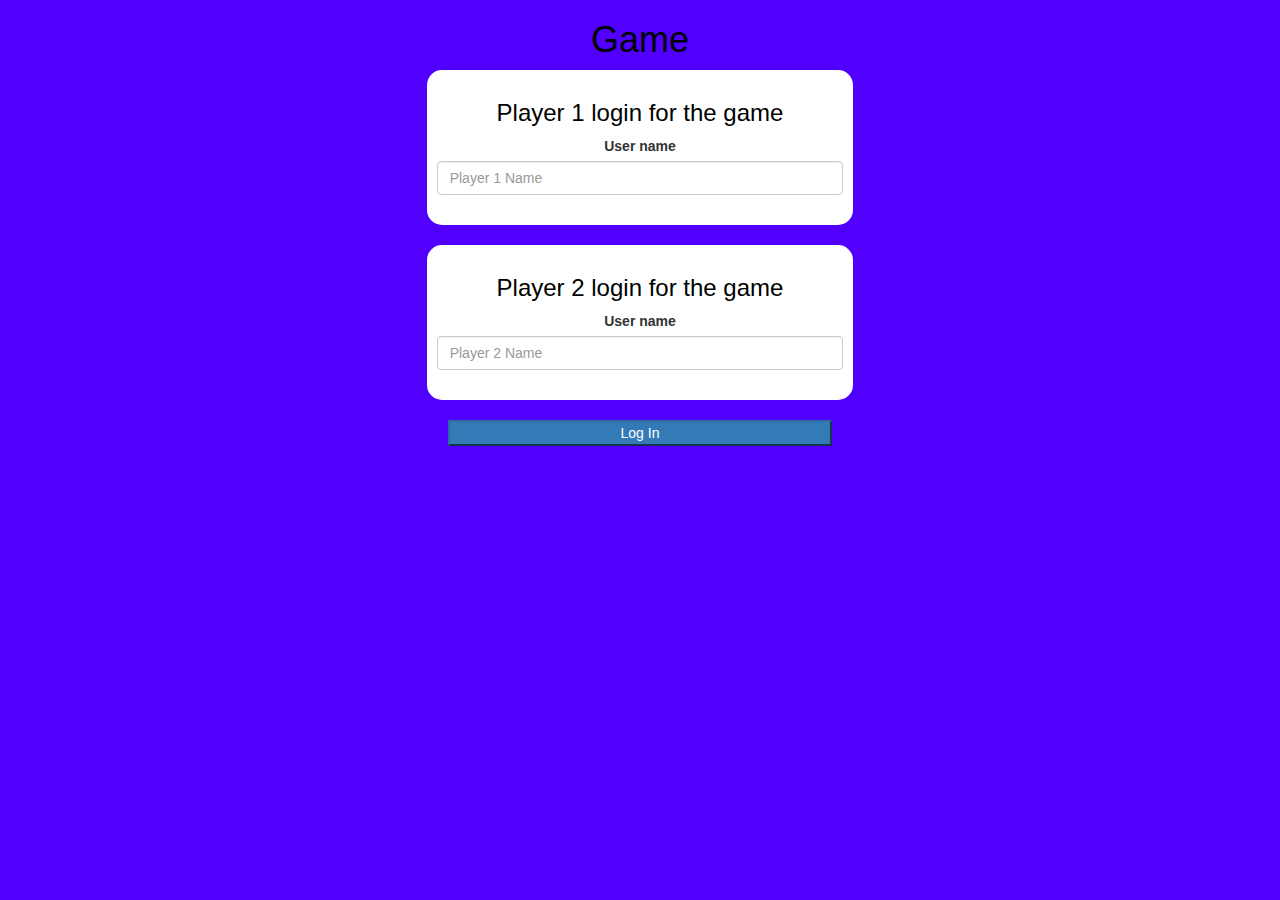
<file: index.html>
<html>
<head>
	<title>Game</title>

<meta name="viewport" content="width=device-width, initial-scale=1">
<link rel="stylesheet" href="https://maxcdn.bootstrapcdn.com/bootstrap/3.4.0/css/bootstrap.min.css">
<script src="https://ajax.googleapis.com/ajax/libs/jquery/3.4.1/jquery.min.js"></script>
<script src="https://maxcdn.bootstrapcdn.com/bootstrap/3.4.0/js/bootstrap.min.js"></script>

<link rel="stylesheet" type="text/css" href="style.css">

<script src="main.js"></script>
</head>
<body>
<center>
	<h1>Game</h1>
	<div class="col-lg-4 col-sm-8 col-xs-11 login_div1">
		<h3> Player 1 login for the game</h3>
		<label >User name</label>
		<input type="text" id="player1_name_imput" class="form-control" placeholder="Player 1 Name">
		<br>
	</div>
	<br>
	<div class="col-lg-4 col-sm-8 col-xs-11 login_div2">
		<h3> Player 2 login for the game</h3>
		<label >User name</label>
		<input type="text" id="player2_name_imput" class="form-control" placeholder="Player 2 Name">
		<br>
	</div>
	<br>
	<button style="width:30%" class="btn-primary" onclick="addUser()">Log In</button>
</center>
</body>
</html>
</file>
<file: style.css>
body
{
	background: rgb(81, 0, 255);
}

	.login_div1 , .login_div2
	{
		background: white;
		padding: 10px;
		float: none;
		border-radius: 15px;
	}


#player1_name , #player2_name
{
	display: inline-block;
	margin-left: 20px;
	color:rgb(0, 0, 0);
	border-color: rgb(255, 0, 0);
}
#word
{
	width: 60%;
}
#word_display
{
	letter-spacing: 5px;
}
#output
{
background: white;
border-radius: 10px;
border-top: 10px solid #AA4465;
padding: 10px;
float: none;
text-align: left;
}
h3, h4 {
	color :rgb(0, 0, 0)
}

h1 {
	color: rgb(0, 0, 0);
}
</file>
